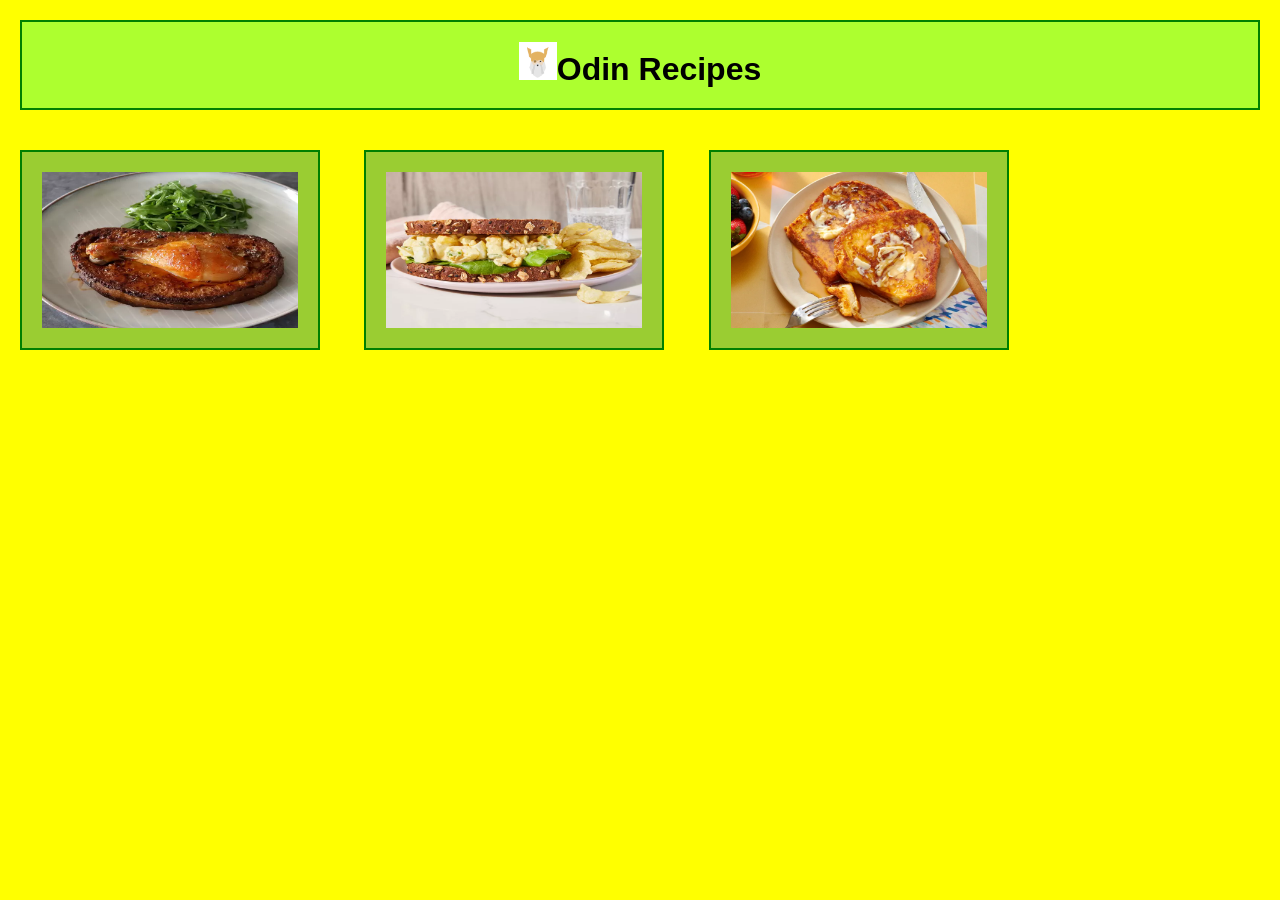
<file: index.html>
<!DOCTYPE html>
<html lang="en">
<head>
    <meta charset="UTF-8">
    <meta name="viewport" content="width=device-width, initial-scale=1.0">
    <link rel="stylesheet" href="./style.css">
    <title>Home</title>
</head>
<body>
    <h1 id="title"><img src="./images/odin.png" alt="this is the odin logo" height="38" width="38">Odin Recipes</h1>
    <a href="./recipes/chickentoast.html">
    <img class="pic" src="./images/chicken-toast.jpg" alt="image of Chicken toast" height="200" width="300"></a>
     <a href="./recipes/eggsalad.html">
    <img class="pic" src="./images/egg-salad.jpg" alt="image of egg salad" height="200" width="300"></a>
    <a href="./recipes/frenchtoast.html">
    <img class="pic" src="./images/french-toast.jpg" alt="image of french toast" height="200" width="300"></a>
</body>
</html>
</file>
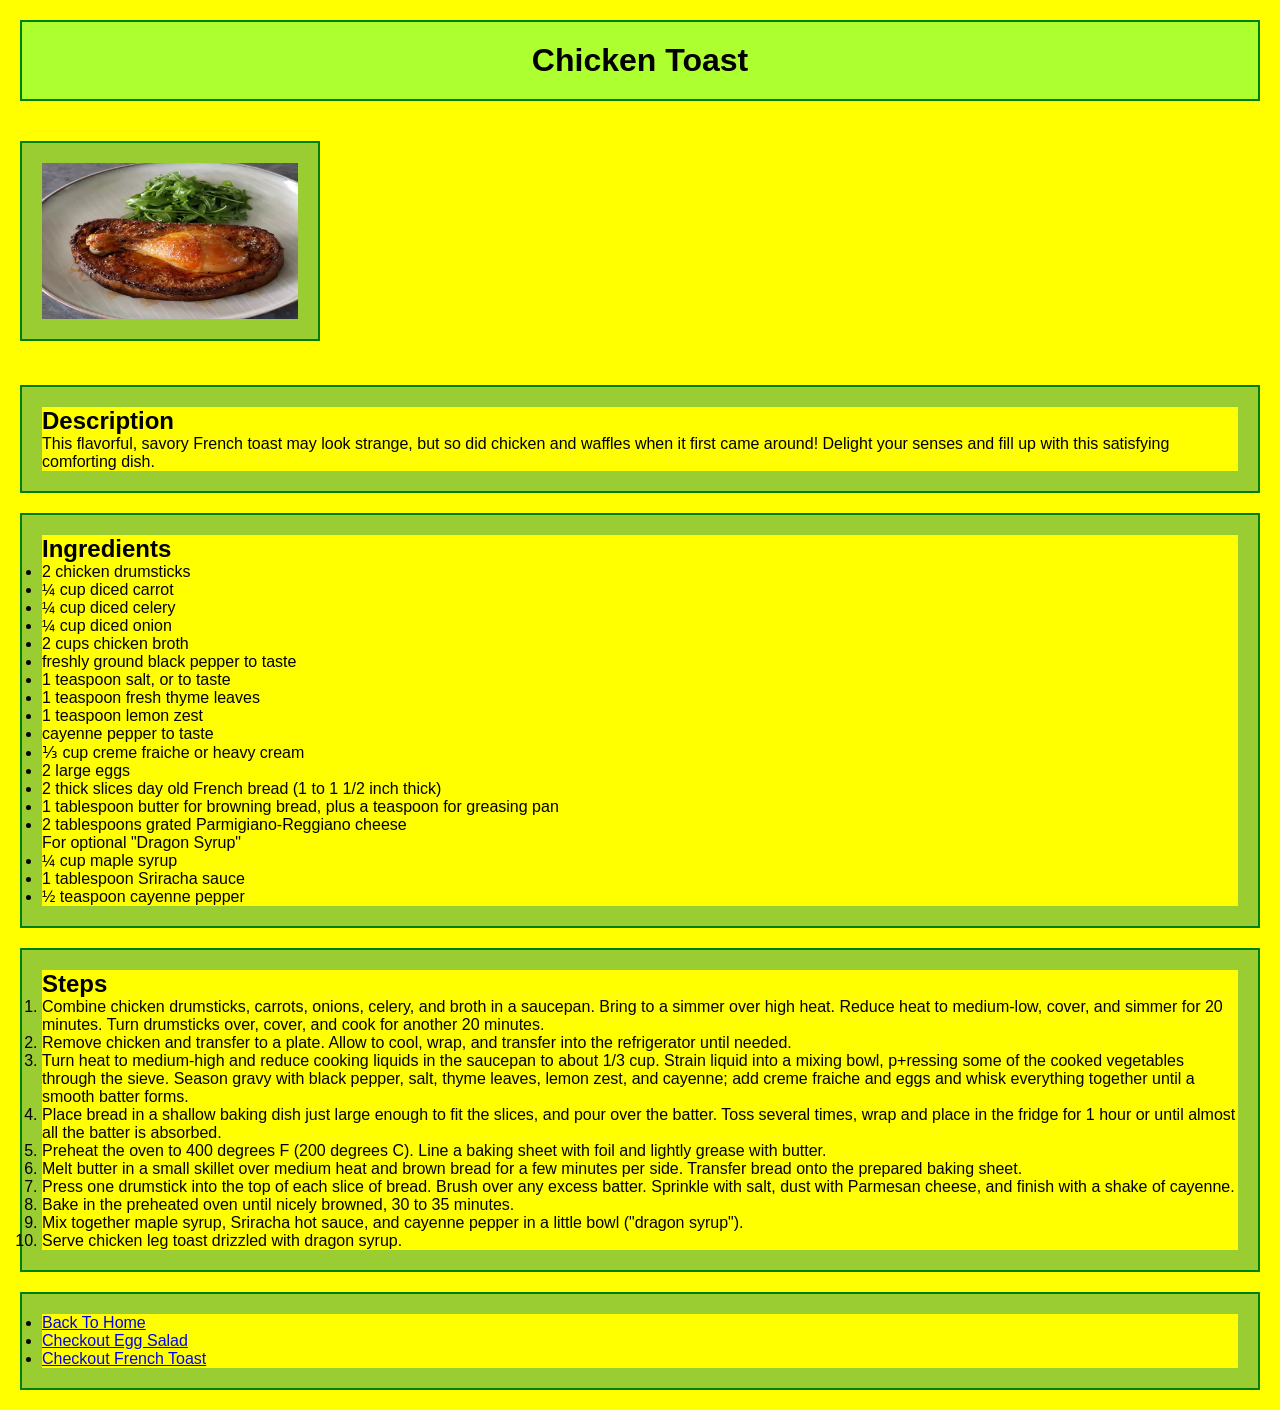
<file: recipes/chickentoast.html>
<!DOCTYPE html>
<html lang="en">
<head>
    <meta charset="UTF-8">
    <meta name="viewport" content="width=device-width, initial-scale=1.0">
    <link rel="stylesheet" href="../style.css">
    <title>Chicken Toast</title>
</head>
<body>
    <h1 id="title">Chicken Toast</h1>
    <img class="pic"src="../images/chicken-toast.jpg" alt="this is an image of chicken toast" 
    height="200" width="300">
    <div class="description">
    <h2>Description</h2>
    <p>This flavorful, savory French toast may look strange, 
        but so did chicken and waffles when it first came around! 
        Delight your senses and fill up with this satisfying comforting dish.
    </p>
    </div>
    <div class="ingredients">
    <h2>Ingredients</h2>
    <!-- this is an unordered list to display ingredients-->
    <ul>
        <li>2 chicken drumsticks</li>
        <li>¼ cup diced carrot</li>
        <li>¼ cup diced celery</li>
        <li>¼ cup diced onion</li>
        <li>2 cups chicken broth</li>
        <li>freshly ground black pepper to taste</li>
        <li>1 teaspoon salt, or to taste</li>
        <li>1 teaspoon fresh thyme leaves</li>
        <li>1 teaspoon lemon zest</li>
        <li>cayenne pepper to taste</li>
        <li>⅓ cup creme fraiche or heavy cream</li>
        <li>2 large eggs</li>
        <li>2 thick slices day old French bread (1 to 1 1/2 inch thick)</li>
        <li>1 tablespoon butter for browning bread, plus a teaspoon for greasing pan</li>
        <li>2 tablespoons grated Parmigiano-Reggiano cheese</li>
    </ul>
    <p>For optional "Dragon Syrup"</p>
    <ul>
        <li>¼ cup maple syrup</li>
        <li>1 tablespoon Sriracha sauce</li>
        <li>½ teaspoon cayenne pepper</li>
    </ul>
    </div>
    <div class="steps">
    <h2>Steps</h2>
    <!-- this is an ordered list to display preparation steps-->
    <ol>
        <li>
            Combine chicken drumsticks, carrots, onions, celery, 
            and broth in a saucepan. 
            Bring to a simmer over high heat. 
            Reduce heat to medium-low, cover, 
            and simmer for 20 minutes. 
            Turn drumsticks over, cover, and cook for another 20 minutes.
        </li>
        <li>
            Remove chicken and transfer to a plate. 
            Allow to cool, wrap, and transfer into the refrigerator until needed.
        </li>
        <li>
            Turn heat to medium-high and reduce cooking liquids in the saucepan to about 1/3 cup. 
            Strain liquid into a mixing bowl, 
            p+ressing some of the cooked vegetables through the sieve. 
            Season gravy with black pepper, salt, thyme leaves, lemon zest, and cayenne; 
            add creme fraiche and eggs and whisk everything together until a smooth batter forms.
        </li>
        <li>
            Place bread in a shallow baking dish just large enough to fit the slices, 
            and pour over the batter. Toss several times, 
            wrap and place in the fridge for 1 hour or until almost all the 
            batter is absorbed.
        </li>
        <li>
            Preheat the oven to 400 degrees F (200 degrees C). 
            Line a baking sheet with foil and lightly grease with butter.
        </li>
        <li>
            Melt butter in a small skillet over medium heat and brown bread
             for a few minutes per side. 
            Transfer bread onto the prepared baking sheet.
        </li>
        <li>
            Press one drumstick into the top of each slice of bread. Brush over any excess batter. Sprinkle with salt, 
            dust with Parmesan cheese, 
            and finish with a shake of cayenne.
        </li>
        <li>
            Bake in the preheated oven until nicely browned, 30 to 35 minutes.
        </li>
        <li>
            Mix together maple syrup, Sriracha hot sauce, and cayenne pepper in a little bowl ("dragon syrup").
        </li>
        <li>
            Serve chicken leg toast drizzled with dragon syrup.
        </li>
    </ol>
    </div>
    <div class="links">
    <!--this unordered list displays links to other recipes and home page-->
    <ul>
        <li><a href="../index.html">Back To Home</a></li>
        <li><a href="./eggsalad.html">Checkout Egg Salad</a></li>
        <li><a href="./frenchtoast.html">Checkout French Toast</a></li>
    </ul>
    </div>
     
</body>
</html>
</file>
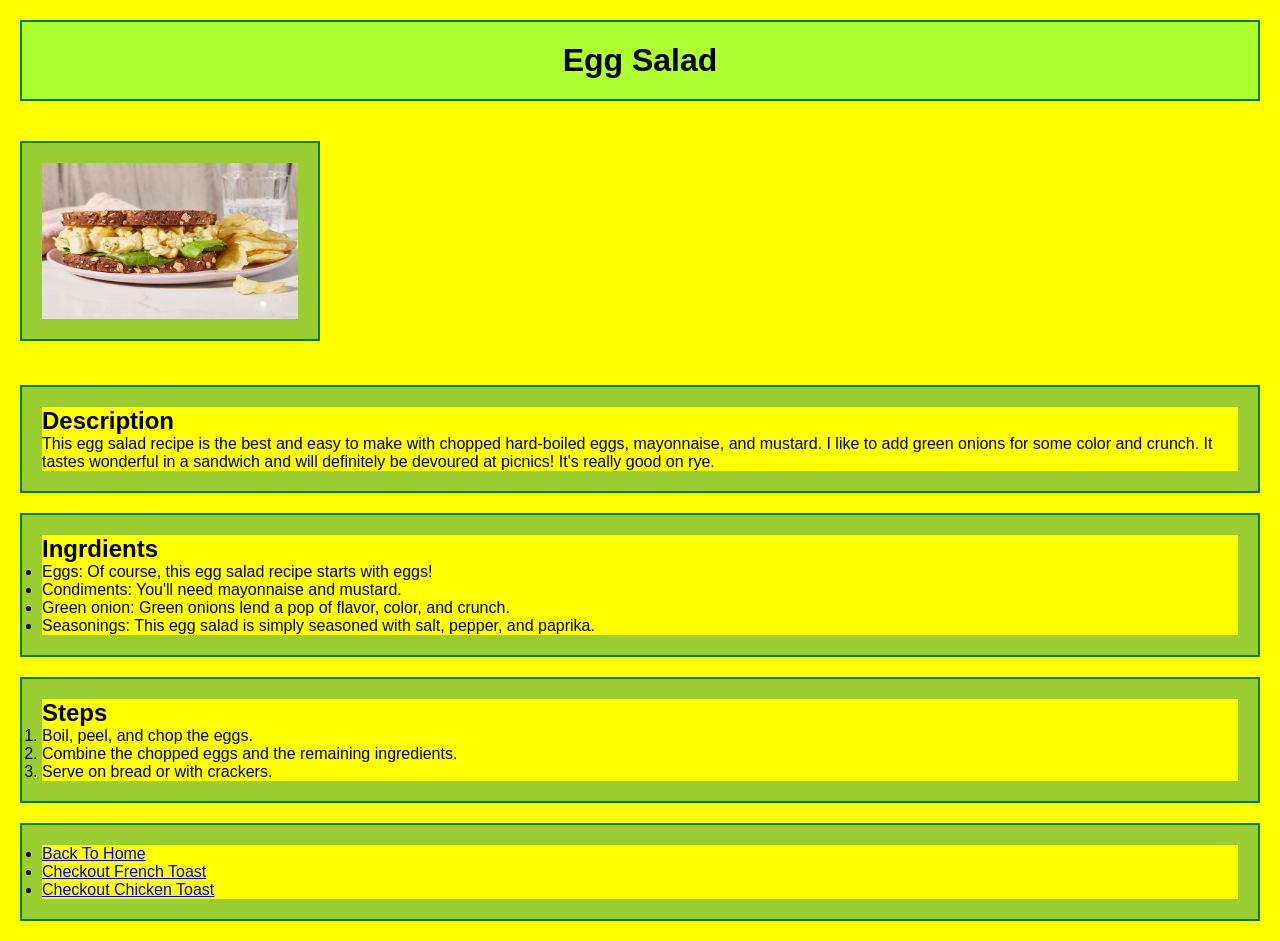
<file: recipes/eggsalad.html>
<!DOCTYPE html>
<html lang="en">
<head>
    <meta charset="UTF-8">
    <meta name="viewport" content="width=device-width, initial-scale=1.0">
    <link rel="stylesheet" href="../style.css">
    <title>Egg Salad</title>
</head>
<body>
    <h1 id="title">Egg Salad</h1>
    <img class="pic" src="../images/egg-salad.jpg" alt="This is an image of egg salad" 
    height="200" width="300">
    <div class="description">
    <h2>Description</h2>
    <p>This egg salad recipe is the best and easy to make with chopped hard-boiled eggs, 
        mayonnaise, and mustard. 
        I like to add green onions for some color and crunch. 
        It tastes wonderful in a sandwich and will definitely be devoured at picnics! 
        It's really good on rye.</p>
    </p>
    </div>
    <div class="ingredients">
    <h2>Ingrdients</h2>
     <!-- this is an unordered list to display ingredients-->
    <ul>
        <li>Eggs: Of course, this egg salad recipe starts with eggs!</li>
        <li>Condiments: You'll need mayonnaise and mustard.</li>
        <li>Green onion: Green onions lend a pop of flavor, color, and crunch.</li>
        <li>Seasonings: This egg salad is simply seasoned with salt, pepper, and paprika.</li>

    </ul>
    </div>
    <div class="steps">
    <h2>Steps</h2>
    <!-- this is an ordered list to display preparation steps-->
    <ol>
        <li>Boil, peel, and chop the eggs.</li>
        <li>Combine the chopped eggs and the remaining ingredients.</li>
        <li>Serve on bread or with crackers.</li>
        
    </ol>
    </div>
    <div class="links">
      <!--this unordered list displays links to other recipes and home page-->
    <ul>
        <li><a href="../index.html">Back To Home</a></li> 
        <li><a href="./frenchtoast.html">Checkout French Toast</a></li>
        <li><a href="./chickentoast.html">Checkout Chicken Toast</a></li>   
    </ul>
    </div>       
</body>
</html>
</file>
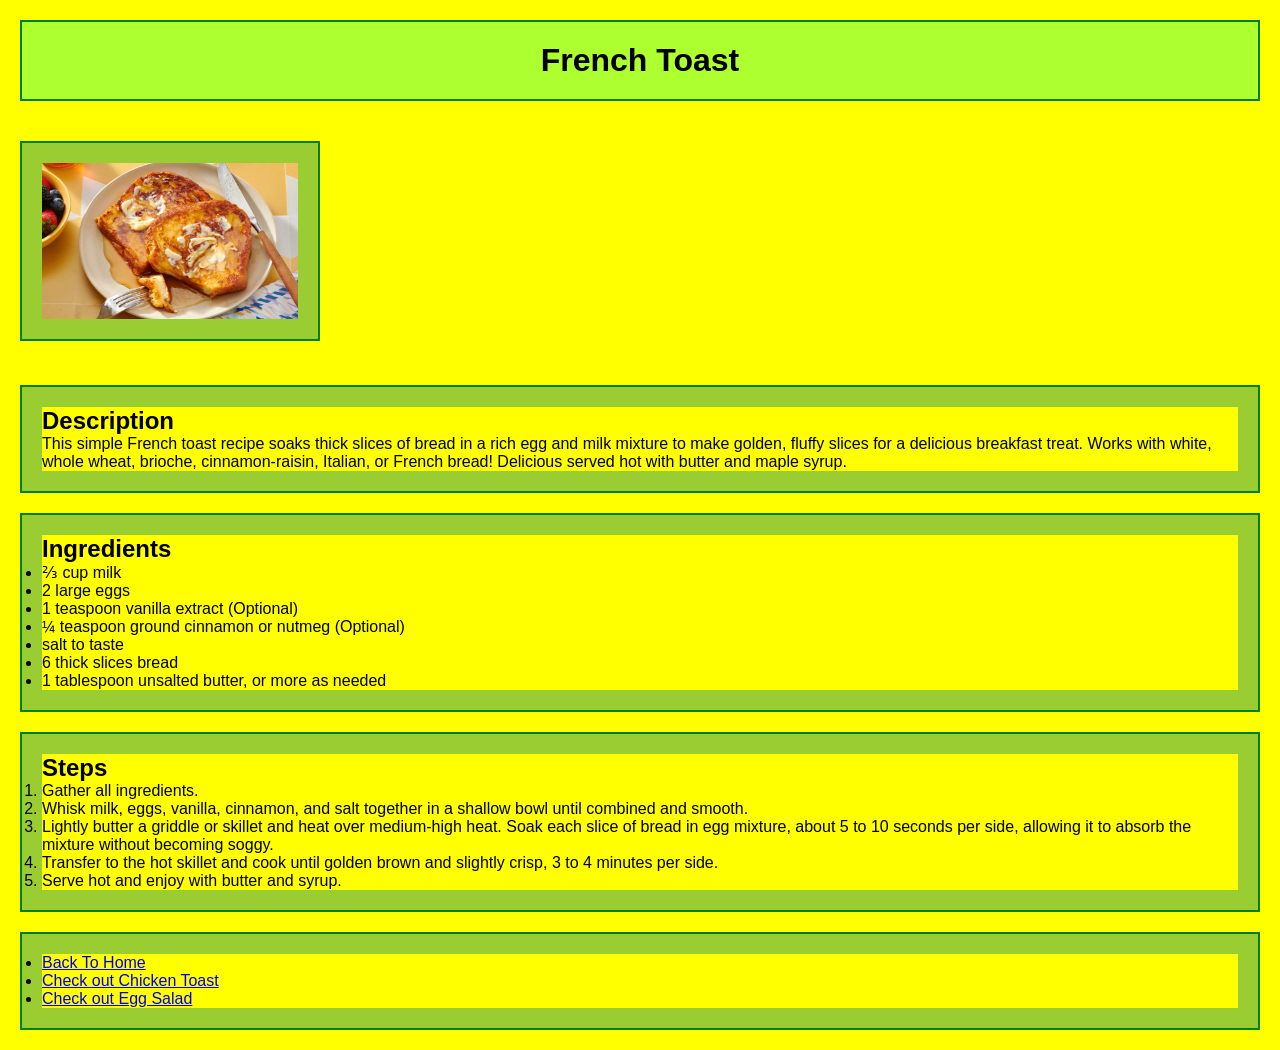
<file: recipes/frenchtoast.html>
<!DOCTYPE html>
<html lang="en">
<head>
    <meta charset="UTF-8">
    <meta name="viewport" content="width=device-width, initial-scale=1.0">
    <link rel="stylesheet" href="../style.css">
    <title>French Toast</title>
</head>
<body>
    <h1 id="title">French Toast </h1>
    <img class="pic"src="../images/french-toast.jpg" alt="This is an image of french toast" 
    height="200" width="300">
    <div class="description">
    <h2>Description</h2>
    <p>This simple French toast recipe soaks thick slices of bread in a rich egg and 
        milk mixture  to make golden, fluffy slices for a delicious breakfast treat. 
        Works with white, whole wheat, brioche, cinnamon-raisin, Italian, or French bread!
        Delicious served hot with butter and maple syrup.</p>
    </div>
    <div class="ingredients">
    <h2>Ingredients</h2>
    <!-- this is an unordered list to display ingredients-->
    <ul>
        <li>⅔ cup milk</li>
        <li>2 large eggs</li>
        <li>1 teaspoon vanilla extract (Optional)</li>
        <li>¼ teaspoon ground cinnamon or nutmeg (Optional)</li>
        <li>salt to taste</li>
        <li>6 thick slices bread</li>
        <li>1 tablespoon unsalted butter, or more as needed</li>
    </ul>
    </div>
    <div class="steps">
    <h2>Steps</h2>
    <!-- this is an ordered list to display preparation steps-->
    <ol>
        <li>Gather all ingredients.</li>
        <li>Whisk milk, eggs, vanilla, cinnamon, 
            and salt together in a shallow bowl 
            until combined and smooth.</li>
        <li>Lightly butter a griddle or skillet and heat over medium-high heat. 
            Soak each slice of bread in egg mixture, about 5 to 10 seconds per side, 
            allowing it to absorb the mixture without becoming soggy.</li>
        <li>Transfer to the hot skillet and cook until golden brown and slightly crisp, 
            3 to 4 minutes per side.</li>
        <li>Serve hot and enjoy with butter and syrup.</li>
    </ol>
    </div>
    <div class="links">
      <!--this unordered list displays links to other recipes and home page-->
    <ul>
       <li><a href="../index.html">Back To Home</a></li>
       <li><a href="./chickentoast.html">Check out Chicken Toast</a></li>
       <li><a href="./eggsalad.html">Check out Egg Salad</a></li>
    </ul>
    </div>
</body>
</html>
</file>
<file: style.css>
* {
    
    background-color: yellow;
    margin: 0;
    padding: 0;
    box-sizing: border-box;
    font-family: Arial, Helvetica, sans-serif;
}


/* styling for the title part of all the .html files in the recipes directory
and index.html */

#title{
    background-color: greenyellow;
    text-align: center;
    color: black;
    margin: 20px;
    border: 2px solid green;
    padding: 20px;
}

/* styling for the pics of dishes added within all the .html files and index.html */

.pic{
    
     margin: 20px;
     background-color: yellowgreen;
     border: 2px solid green;
     padding: 20px;

}

/* styling for the sections description, ingredients, steps, links for all .html files 
in the recipe directory and index.html */

.description,
.ingredients,
.steps,
.links {
     margin: 20px;
     background-color: yellowgreen;
     border: 2px solid green;
     padding: 20px;
}
</file>
